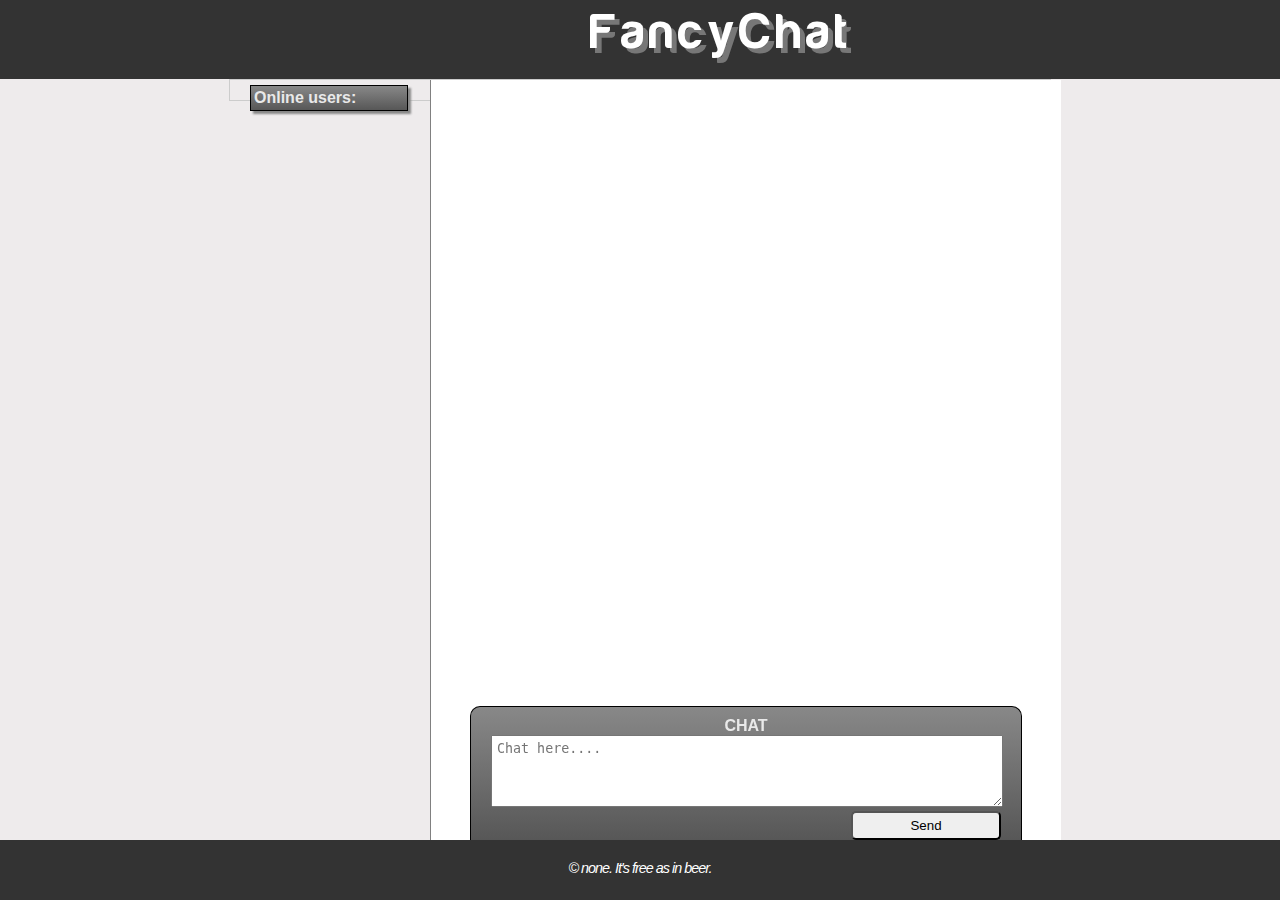
<file: html5-chatclient/index.html>
<!DOCTYPE html>
<html>
<head>
    <meta charset="UTF-8">
    <title>FancyChat</title>
    <script src="scripts/jquery-1.4.4.min.js"></script>
    <script src="scripts/jquery-ui.min.js"></script>
    <script src="scripts/websql.js"></script>
    <script src="scripts/script.js"></script>
    <script src="scripts/hookbox.js"></script>
    <script src="scripts/websockets.js"></script>
    <script src="http://km.hosted.hookbox.org/static/hookbox.js"></script>
    <link href="styles/stylesheet.css" rel="stylesheet">
</head>

<body>

<header id="pageHead">
    <div>
        <h1>FancyChat</h1>
        <div class="clear"></div>
    </div>
</header>

<div id="mainWrap">
	<aside>
		<b>Online users:</b><br/>
		<div id="online_users"></div>
	</aside>
	<div id="contentArea">		
		<div id="articleContainer"></div>
		<div class="clear"></div>
		<div id="opac"></div>
		<div id="adminAddPost">
			<section>
				<a href="#" id="addPostLink">CHAT</a>
				<form id="addPost" method="POST">
					<textarea name="content" id="content" placeholder="Chat here...."></textarea>
					<input type="submit" value="Send">
				</form>
			</section>
		</div>
	</div>
</div>

<footer>
    &copy; none. It's free as in beer.
</footer>

</body>
</html>
</file>
<file: html5-chatclient/styles/stylesheet.css>
article, nav, header, section, footer, aside {
    display: block;
}

div.clear {
    clear: both;
}

* {
    margin: 0;
    padding: 0;
}

body {
    background: #eeebec;
    margin: auto;
    font-family: arial, helvetica, sans-serif;
}

@font-face
{
    font-family: 'Harabara';
    src: url('fonts/Harabara.ttf');
    src: local('?'), url('fonts/Harabara.ttf') format('truetype');
    font-weight: normal;
    font-style: normal;
}

aside {
    float: left;
    padding: 3px;
    width: 150px; /*border: 1px solid black;*/
    color: #e9e9e9;
    border: solid 1px #000;
    background: #6e6e6e;
    background: -webkit-gradient(linear, left top, left bottom, from(#888), to(#575757));
    background: -moz-linear-gradient(top, #888, #575757);
    -webkit-box-shadow: 3px 3px 2px #888;
    margin-top: 5px;
}

header#pageHead {
    display: block;
    background: #333;
    width: 100%;
    padding-bottom: 20px;

}

header#pageHead div {
    margin: 0 auto;
    width: 100px;
}

h1 {
    font-size: 50px;
    color: #FFF;
    margin-top: 5px;
    text-shadow: #777 5px 5px;
    font-family: 'Harabara', "century gothic", Arial, sans-serif;
    width: 400px;
    float: left;
    letter-spacing: 5px;
}

div#mainWrap {
    padding: 0 20px 20px 20px;
    margin: auto;
    border: 0.01em solid #ccc;
    width: 780px;
}

#addPostLink {
    display: block;
    text-align: center;
    color: #e9e9e9;
    font-weight: bold;
    text-decoration: none;
}

#addPost {
    padding: 0 20px 0 20px;
}

#adminAddPost {
    margin: 8px 5px 0 40px;
    bottom: 60px;
}

#adminAddPost section {
    border-bottom: 0;
    border-top-left-radius: 10px;
    border-top-right-radius: 10px;
    padding-top: 10px;
    background: #CCC;
    margin-bottom: 0;
    bottom: 60px;
    width: 550px;
    position: fixed;
    color: #e9e9e9;
    border: solid 1px #000;
    border-bottom: 0;
    background: #6e6e6e;
    background: -webkit-gradient(linear, left top, left bottom, from(#888), to(#575757));
    background: -moz-linear-gradient(top, #888, #575757); /*   -webkit-box-shadow: 3px 3px 2px #888;*/
}

#adminAddPost #content {
    width: 500px;
    height: 60px;
    padding: 5px;
    

}
input[type=submit] {
    display: block;
    padding: 5px 20px;
    float: right;
    width: 150px; 
    border-radius: 5px;
}

article h2 {
    color: #333;
    font-size: 15px;
    display: inline;
    margin-right: 5px;
}

article {
    float: left;
    width: 80%;
    padding: 1px 10px;
    border-radius: 10px;
    margin: 3px;
    color: #d9eef7;
    border: solid 1px #0076a3;
    background: #0095cd;
    background: -webkit-gradient(linear, left top, left bottom, from(#00adee), to(#0078a5));
    background: -moz-linear-gradient(top, #00adee, #0078a5);
    -webkit-box-shadow: 2px 2px 2px #888;
}

article.our {
    float: right;
    color: #e8f0de;
    border: solid 1px #538312;
    background: #64991e;
    background: -webkit-gradient(linear, left top, left bottom, from(#7db72f), to(#4e7d0e));
    background: -moz-linear-gradient(top, #7db72f, #4e7d0e);
}

article.history {
    color: black;
    border: solid 1px #555;
    background: #6e6e6e;
    background: -webkit-gradient(linear, left top, left bottom, from(#e9e9e9), to(#D6D6D6));
    background: -moz-linear-gradient(top, #575757, #888);
}

article > ol, article > ul, ul#recentPosts {
    margin: 1em 20px;
}

div#contentArea {
    float: right;
    width: 600px;
}

div#articleContainer {
    overflow: auto;
    background: white;
    top: 80px;
    bottom: 60px;
    width: 630px;
    position: fixed;
    border-left: 1px solid gray;
}

div#contentArea > header > h2 {
    padding-top: 1em;
    color: #333;
}

div#contentArea > p {
    line-height: 1.6;
    font-size: .85em;
}

a {
    text-decoration: none;
    color: #AD1443;
}

a:hover {
    text-decoration: underline;
}

article header, footer {
/*position: absolute;*/
    bottom: 0;
    margin: 0px;
    padding-bottom: 10px;
    letter-spacing: -1px;
    padding: 5px 0px;
    font-size: 0.9em;
    font-style: italic;
    width: 100%;
}

footer {
    clear: both;
    background: #333;
    text-align: center;
    color: #FFF;
    padding: 20px 0;
    height: 20px;
    position: fixed;
    bottom: 0;
}

.column {
    font-size: .9em;
    line-height: 1.6;
    color: #333;
    float: left;
    width: 50%;
}

span.small {
    font-size: 0.7em;
    font-style: italic;
}

canvas#logo {
    float: left;
    background-color: #333;
}

video {
    width: 500px;
    margin: 1em auto;
    display: block;
}
</file>
